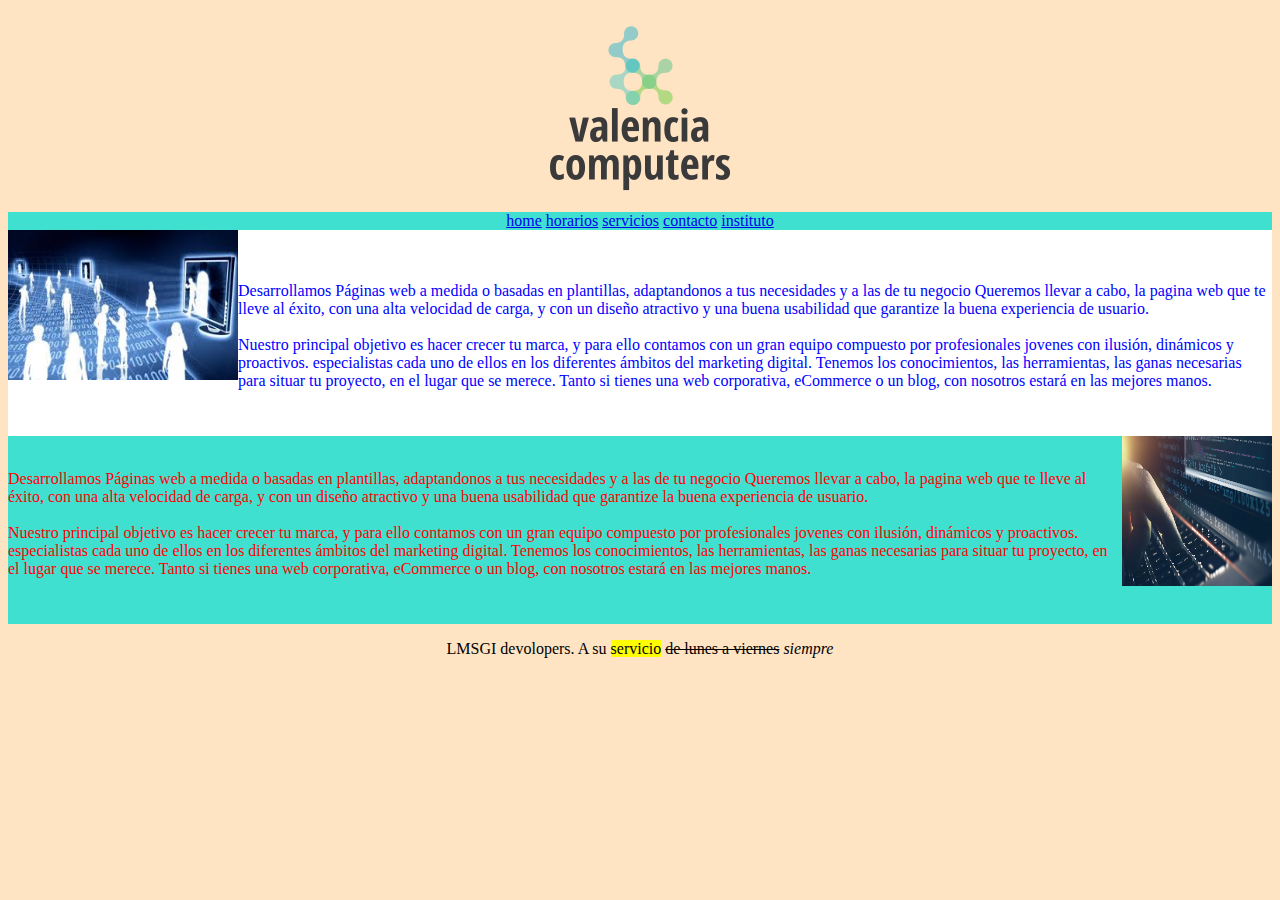
<file: index.html>
<!DOCTYPE html>
<html lang="es">
<head>
    <meta charset="UTF-8">
    <meta name="viewport" content="width=device-width, initial-scale=1.0">
    <title>examen</title>
    <link rel="stylesheet" href="style.css">
</head>
<body>
    <header> <a href="index.html"> <img src="img/marca.png" alt=""></a>  </header>
    <main>
        <nav>
            <a href="index.html">home</a>
            <a href="index.html">horarios</a>
            <a href="servicios.html">servicios</a>
            <a href="index.html">contacto</a>
            <a href="https://mestreacasa.gva.es/web/ieselgrao">instituto</a>
        </nav>
        <section class="blanco">   
            <img src="img/empresa1.jpg" alt="empresa1" class="left"><br><br>
            <article class="blue">
            <p class="blue"> Desarrollamos Páginas web a medida o basadas en plantillas, adaptandonos a tus necesidades y a las de tu negocio
                Queremos llevar a cabo, la pagina web que te lleve al éxito, con una alta velocidad de carga, y con un diseño atractivo
                y una buena usabilidad que garantize la buena experiencia de usuario. <br><br>
                Nuestro principal objetivo es hacer crecer tu marca, y para ello contamos con un gran equipo compuesto por profesionales jovenes
                con ilusión, dinámicos y proactivos. especialistas cada uno de ellos en los diferentes ámbitos del marketing digital. 
                Tenemos los conocimientos, las herramientas, las ganas necesarias para situar tu proyecto, en el lugar que se merece. Tanto
                si tienes una web corporativa, eCommerce o un blog, con nosotros estará en las mejores manos.</p>

            </article>
        </section>
        <section class="teal">
            <img src="img/empresa2.jpg" alt="empresa2" class="right"><br>

            <article>
                <p class="red"> Desarrollamos Páginas web a medida o basadas en plantillas, adaptandonos a tus necesidades y a las de tu negocio
                Queremos llevar a cabo, la pagina web que te lleve al éxito, con una alta velocidad de carga, y con un diseño atractivo
                y una buena usabilidad que garantize la buena experiencia de usuario. <br><br>
                Nuestro principal objetivo es hacer crecer tu marca, y para ello contamos con un gran equipo compuesto por profesionales jovenes
                con ilusión, dinámicos y proactivos. especialistas cada uno de ellos en los diferentes ámbitos del marketing digital. 
                Tenemos los conocimientos, las herramientas, las ganas necesarias para situar tu proyecto, en el lugar que se merece. Tanto
                si tienes una web corporativa, eCommerce o un blog, con nosotros estará en las mejores manos.</p>

            </article>
        </section>
    </main>
    <footer>    
        <p> LMSGI devolopers. A su <mark>servicio</mark> <s>de lunes a viernes</s> <em>siempre</em></p>
    </footer>

    
</body>
</html>
</file>
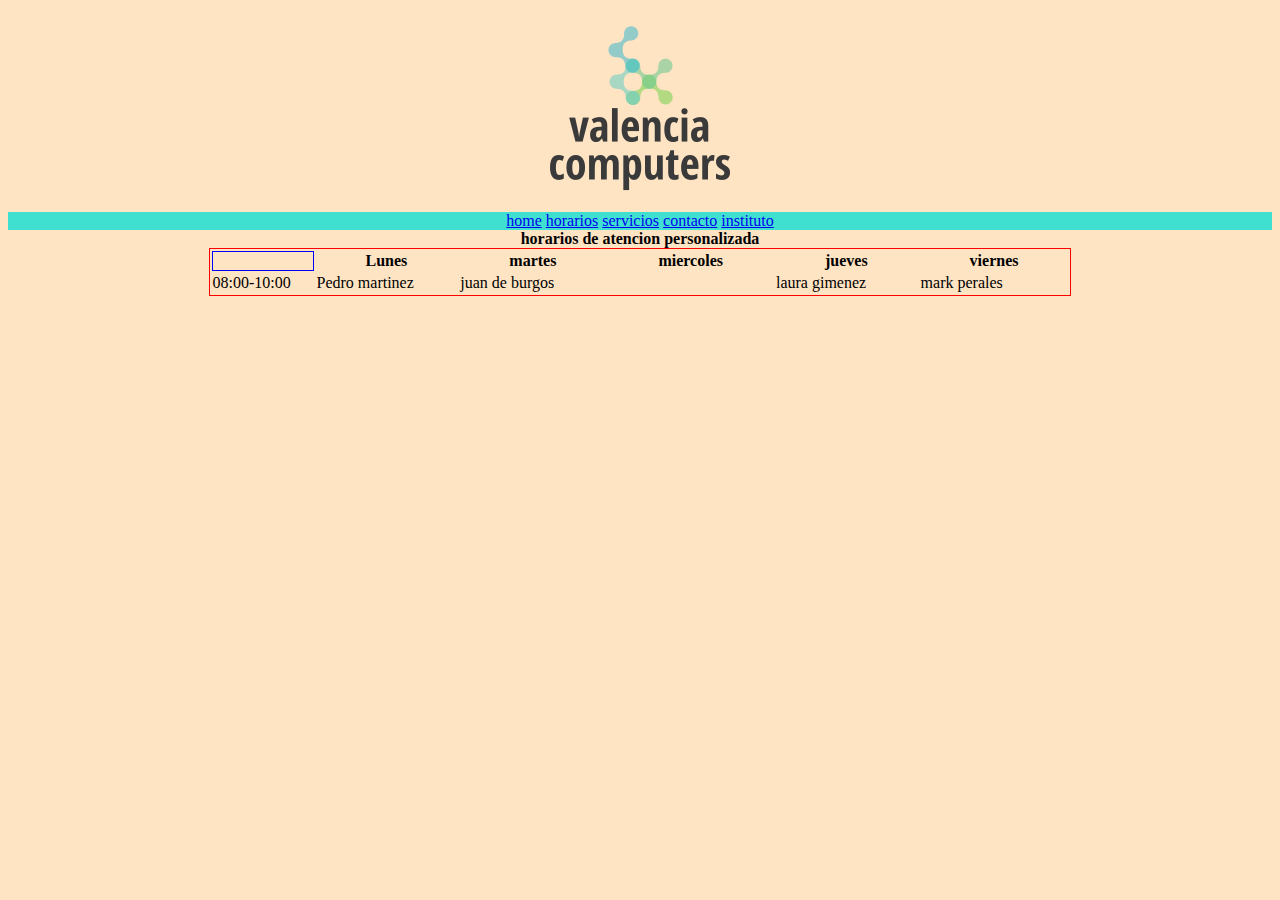
<file: horarios.html>
<!DOCTYPE html>
<html lang="es">
<head>
    <meta charset="UTF-8">
    <meta name="viewport" content="width=device-width, initial-scale=1.0">
    <title>horarios</title>
    <link rel="stylesheet" href="style.css">
</head>
<body>
    <header> <a href="index.html"> <img src="img/marca.png" alt=""></a>  </header>
    <main>
        <nav>
            <a href="index.html">home</a>
            <a href="index.html">horarios</a>
            <a href="servicios.html">servicios</a>
            <a href="index.html">contacto</a>
            <a href="https://mestreacasa.gva.es/web/ieselgrao">instituto</a>
        </nav>
        <main>
                <section>
                    <table>
                        <thead>
                            <caption> <strong> horarios de atencion personalizada </strong></caption>
                            <tr>
                                <th class="margen"></th>
                                <th>Lunes</th>
                                <th>martes</th>
                                <th>miercoles</th>
                                <th>jueves</th>
                                <th>viernes</th>
                            </tr>

                        </thead>
                        <tbody>
                            <td> 08:00-10:00</td>
                            <td>Pedro martinez</td>
                            <td>juan de burgos</td>
                            <td></td>
                            <td>laura gimenez</td>
                            <td>mark perales</td>

                        </tbody>
    
</body>
</html>
</file>
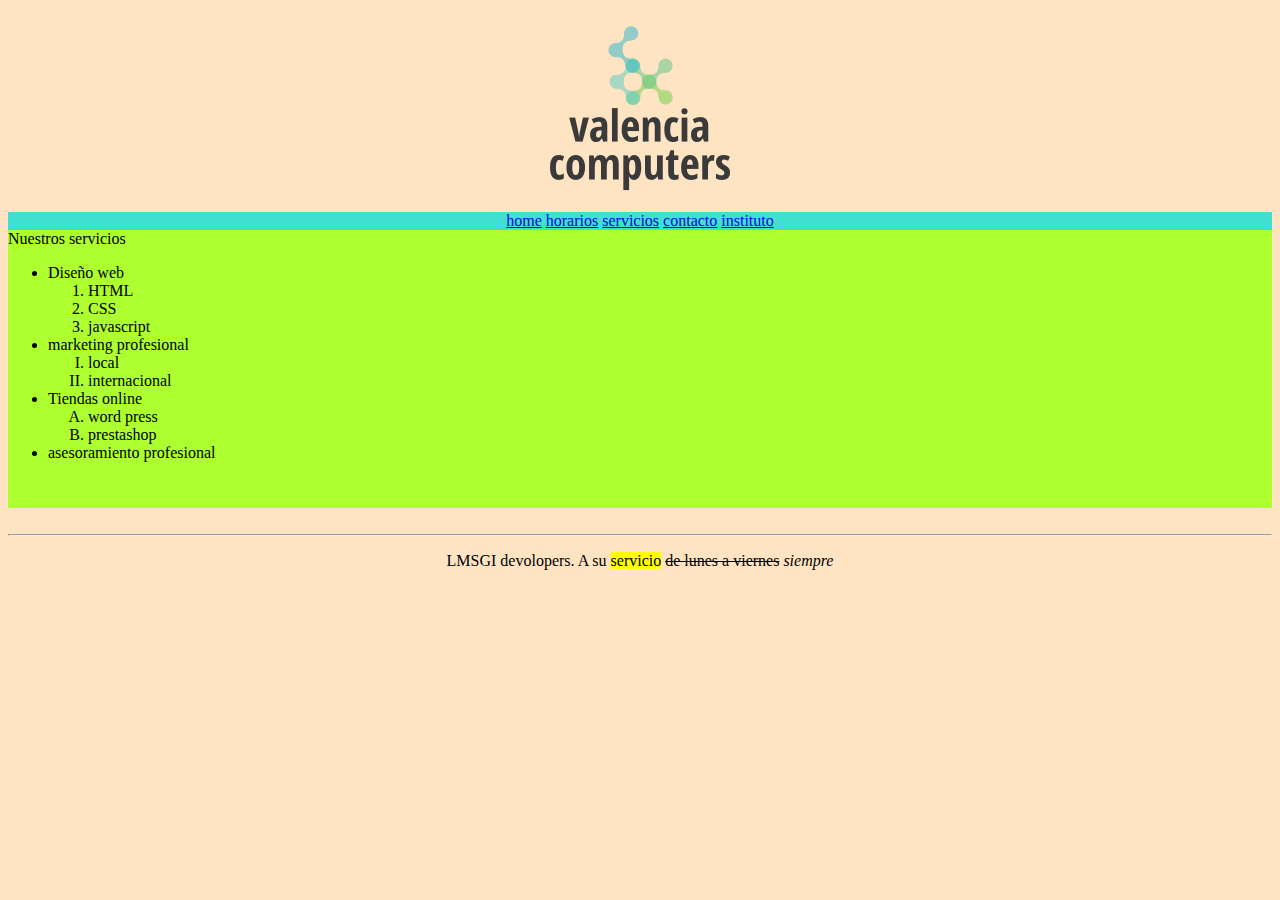
<file: servicios.html>
<!DOCTYPE html>
<html lang="es">
<head>
    <meta charset="UTF-8">
    <meta name="viewport" content="width=device-width, initial-scale=1.0">
    <title>servicios</title>
    <link rel="stylesheet" href="style.css">
</head>
<body>
    <header> <a href="index.html"> <img src="img/marca.png" alt=""></a>  </header>
    <main>
        <nav>
            <a href="index.html">home</a>
            <a href="index.html">horarios</a>
            <a href="servicios.html">servicios</a>
            <a href="index.html">contacto</a>
            <a href="https://mestreacasa.gva.es/web/ieselgrao">instituto</a>
        </nav>
        <main>
        <section class="verde">
            Nuestros servicios <br>
            <ul>
                <li>  Diseño web </li>
                <ol>
                <li>HTML</li>
                <li>CSS</li>
                <li>javascript</li>
                </ol>
                <li>marketing profesional</li>
                <ol class="roman">
                    <li>local</li>
                    <li>internacional</li>
                </ol>
                <li>Tiendas online</li>
                    <ol class="upper">
                        <li>word press</li>
                        <li>prestashop</li>
                    </ol>
                 <li>asesoramiento profesional</li>   
            </ul>

        </section>

            
        </main>
        <footer>    <br>
            <hr>
            <p> LMSGI devolopers. A su <mark>servicio</mark> <s>de lunes a viernes</s> <em>siempre</em></p>
        </footer>
    
</body>
</html>
</file>
<file: style.css>
body{
    background-color: bisque;
}
header{
    text-align: center;
}
nav{
    text-align: center;
    background-color: turquoise;
}
img.left{
    float: left;
    height: 150px;
    width: 230px;
}
img.right{
    float: right;
    height: 150px;
    width: 150px;
}
p.blue{
    color: blue;
    background-color: white;
}
p.red{
    color: red;
}
article.blue{
    background-color: blue;
}
section{
    padding-bottom: 30px;
}
section.blanco{
    background-color: white;
}
section.teal{
    background-color: turquoise;
}
section.verde{
    background-color: greenyellow;
}
footer{
    clear: both;
    text-align: center;
}
ol.upper{
    list-style: upper-alpha;
}
ol.roman{
    list-style: upper-roman;
}
table{
    margin-left: auto;
    margin-right: auto;
}
th{
    padding-left: 50px;
    padding-right: 50px;
}
th.margen{
    border:blue 1px solid;
}
table{
    border: red 1px solid;
}
</file>
